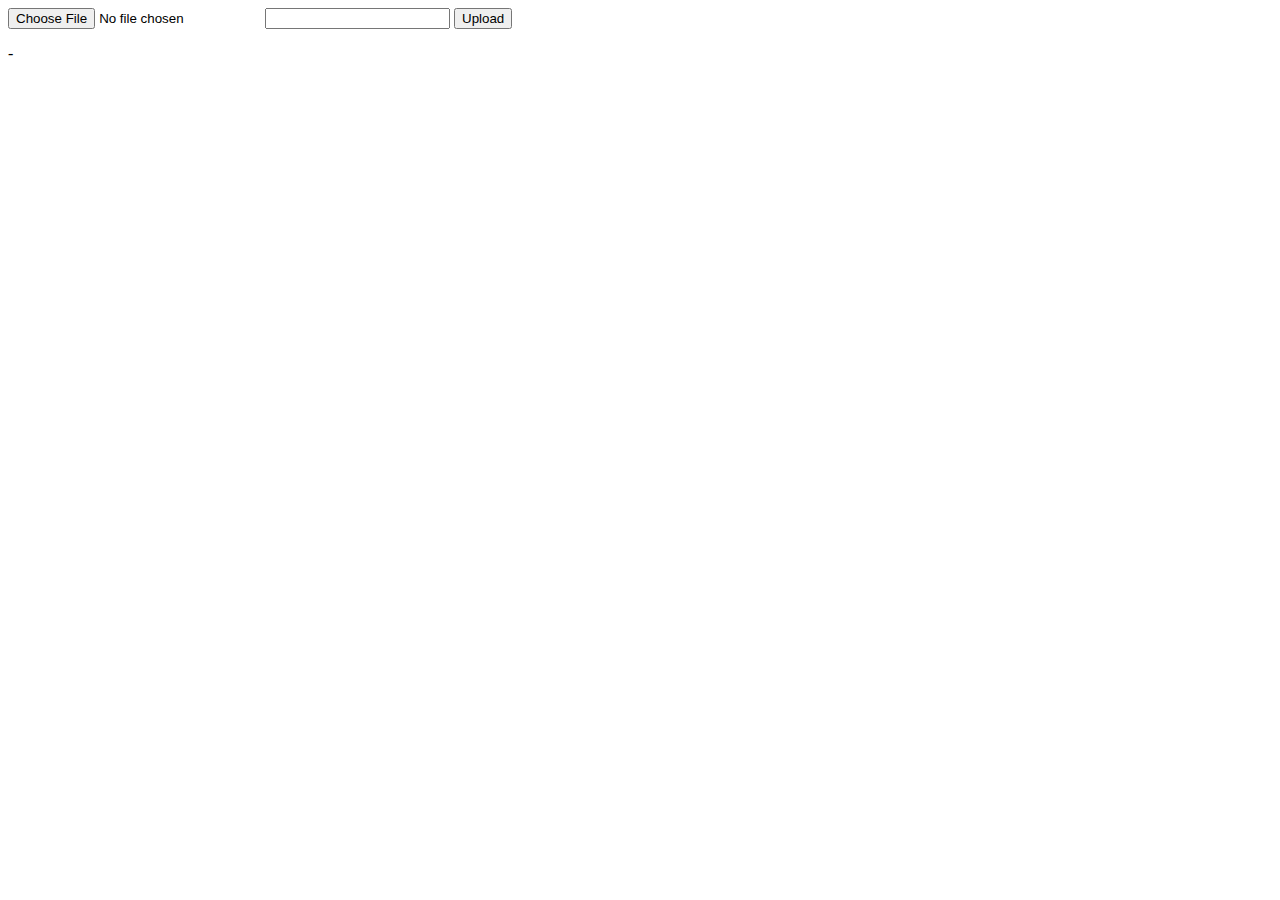
<file: ActiveAntennaServer/index.html>
<!DOCTYPE html>
<html lang="en">

<head>
    <meta charset="UTF-8">
    <meta http-equiv="X-UA-Compatible" content="IE=edge">
    <meta name="viewport" content="width=device-width, initial-scale=1.0">
    <title>Active Antenna</title>
</head>

<body>
    <input type="file" id="FileInput">
    <input type="text" id="DirInput">
    <button onclick="upload()">Upload</button>
    <p id="LogView">-</p>
    <script>
        function logViewAddLine(s) { logView.innerText = s + '\n' + logView.innerText; }
        function upload() {
            fileInput = document.getElementById('FileInput')
            logView = document.getElementById('LogView')

            var filePath = document.getElementById('DirInput').value + fileInput.files[0].name;

            logViewAddLine('Preparing to upload file: ' + filePath);

            var xhttp = new XMLHttpRequest();

            xhttp.addEventListener("load", transferComplete);
            xhttp.addEventListener("error", transferFailed);

            function transferComplete(e) {
                logViewAddLine('File uploaded: ' + filePath);
            }

            function transferFailed(e) {
                logViewAddLine('File upload failed: ' + filePath);
            }

            xhttp.open('POST', encodeURI('/upload/storage/' + filePath), true)
            xhttp.send(fileInput.files[0])

            logViewAddLine('Uploading file: ' + filePath);
        }
    </script>
</body>

</html>
</file>
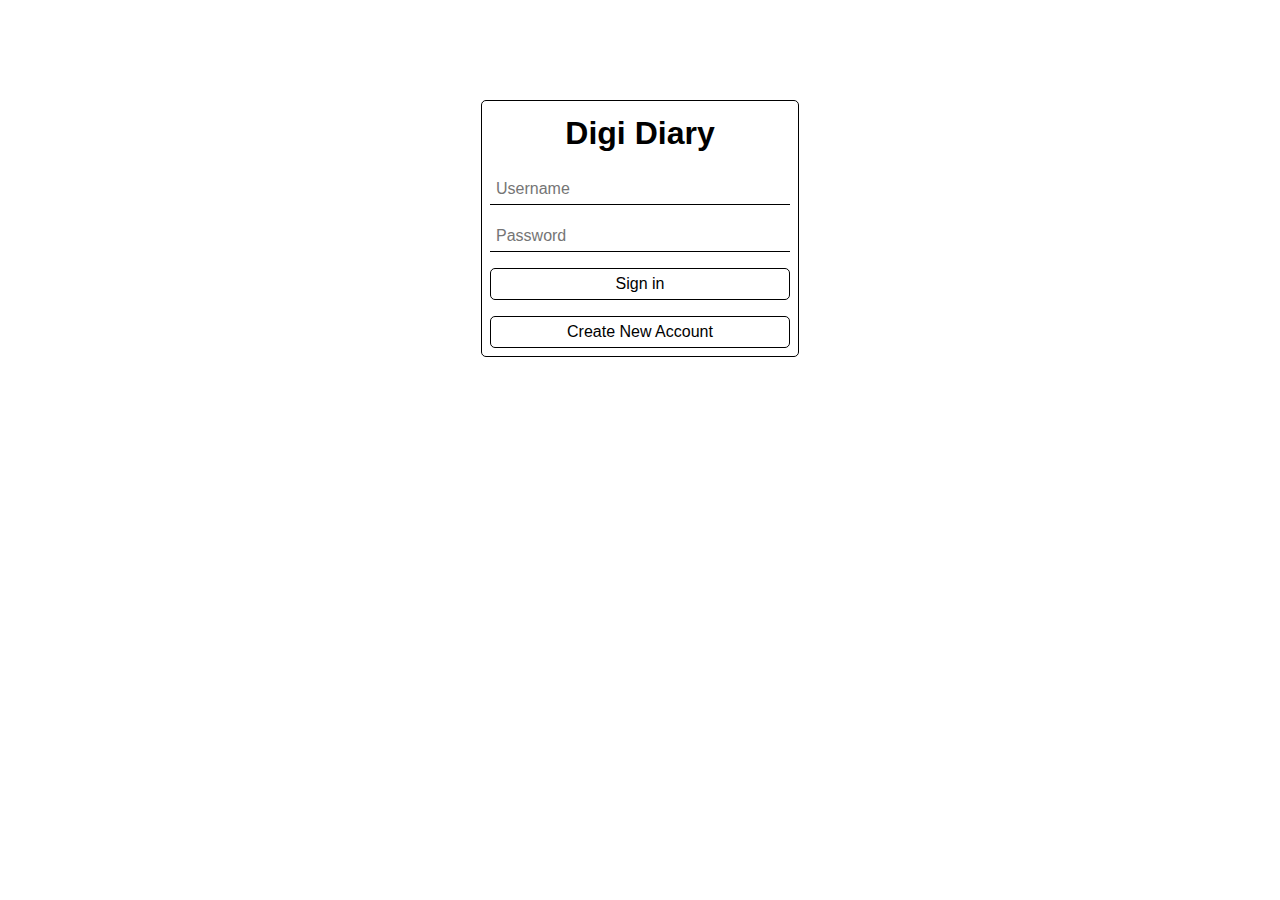
<file: digi-diary/index.html>
<!DOCTYPE html>
<html lang="en">
<head>
    <meta charset="UTF-8">
    <title>Digi Diary</title>
    <link rel="stylesheet" href="main_index.css">
</head>
<body>
    <div id="top_bar">
        <div><h1>Digi Diary</h1></div>
        <div id="top_bar_options">
            <button id="new_note_option">New</button>
            <button id="notes_option">Notes</button>
            <button id='deleted_notes_option'>Deleted</button>
            <button id="sign_out_button">Sign out</button>
        </div>
    </div>

    <div id="sign_up_container">
        <h1>Digi Diary</h1>
        <input id="sign_up_username_input" type="text" placeholder="Username">
        <input id="sign_up_password_input" type="password" placeholder="Password">
        <button id="sign_up_button">Sign up</button>
        <button id="cancel_sign_up_button">Cancel</button>
    </div>

    <div id="sign_in_container">
        <h1>Digi Diary</h1>
        <input id="sign_in_username_input" type="text" placeholder="Username">
        <input id="sign_in_password_input" type="password" placeholder="Password">
        <button id="sign_in_button">Sign in</button>
        <button id="create_new_account_button">Create New Account</button>
    </div>

    <input id="search_input" type="text" placeholder="Search">

    <div id="notes_container">
    </div>
    <div id="deleted_notes_container">
    </div>

    <div id="note_editor">
        <div id="note_editor_options">
            <div>
                <button id="note_editor_delete_button">Delete</button>
            </div>
            <div>
                <button id="note_editor_cancel_button">Cancel</button>
                <button id="note_editor_save_button">Save</button>
            </div>
        </div>
        <div id="note_editor_note" contenteditable="true"></div>
    </div>

    <div id="new_note_editor">
        <div id="new_note_editor_options">
            <div>
                <button id="new_note_editor_cancel_button">Cancel</button>
            </div>
            <div>
                <button id="new_note_editor_save_button">Save</button>
            </div>
        </div>
        <div id="new_note_editor_note" contenteditable="true"></div>
    </div>

    <div id="deleted_note_manager">
        <div id="deleted_note_manager_options">
            <div>
                <button id="deleted_note_manager_delete_forever_button">Delete Forever</button>
            </div>
            <div>
                <button id="deleted_note_manager_cancel_button">Cancel</button>
                <button id="deleted_note_manager_restore_button">Restore</button>
            </div>
        </div>
        <div id="deleted_note_manager_note"></div>
    </div>

    <script src="main_index.js"></script>
</body>
</html>
</file>
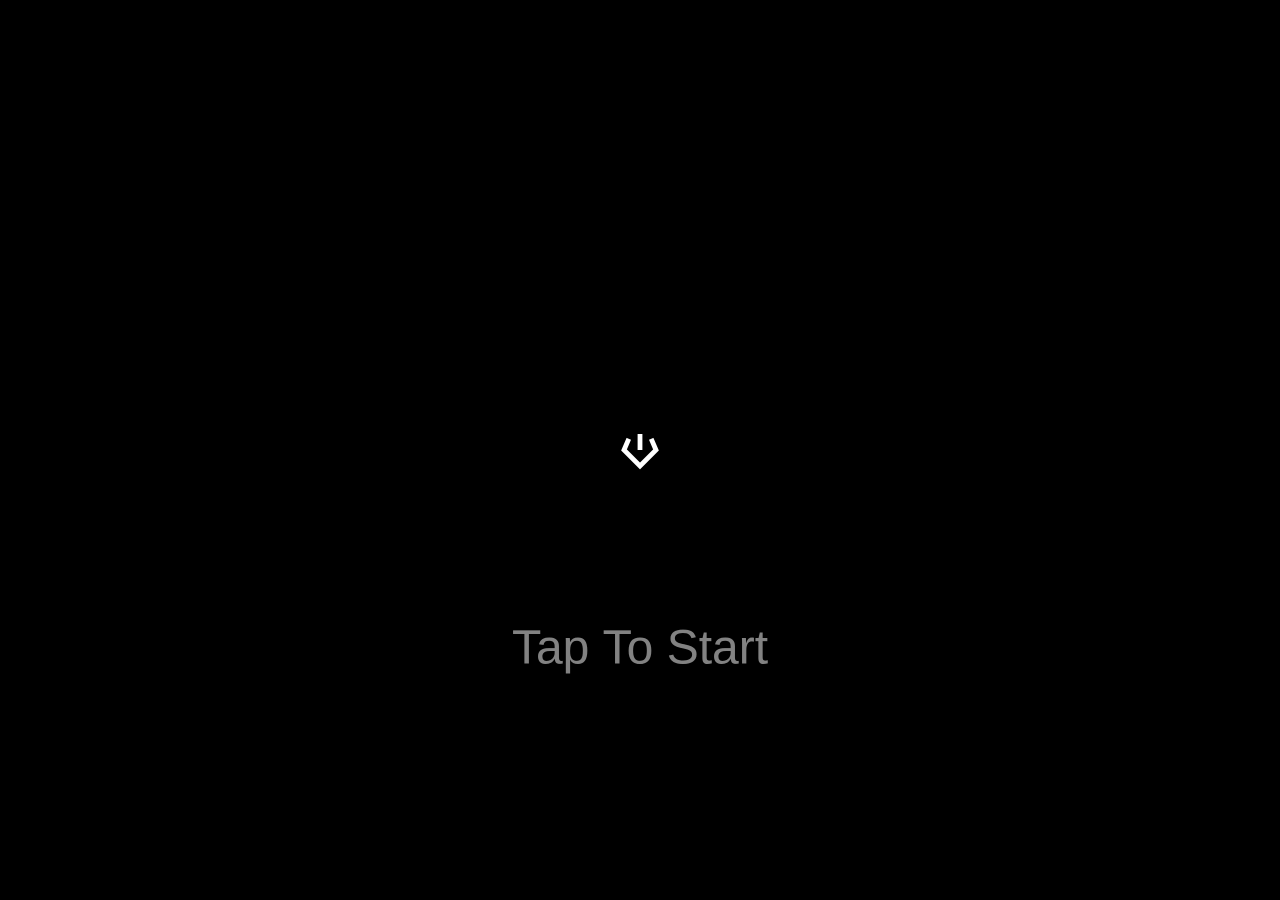
<file: geometriczone/index.html>
<!DOCTYPE html>
<html lang="en">

<head>
    <meta charset="UTF-8">
    <meta name="viewport" content="width=device-width, initial-scale=1, user-scalable=no">
    <meta name="theme-color" content="#000000">
    <meta name="apple-mobile-web-app-capable" content="yes">
    <meta name="apple-mobile-web-app-status-bar-style" content="#000000">
    <meta name="msapplication-navbutton-color" content="#000000">
    <title>Geometric Zone</title>
    <style>
        body {
            margin: 0px;
            padding: 0px;
            background-color: #111111;
        }

        #MainDisplay {
            position: fixed;
            background-color: #000000;
        }
    </style>
</head>

<body>
    <canvas id="MainDisplay"></canvas>
    <script src="js/main.js"></script>
</body>

</html>
</file>
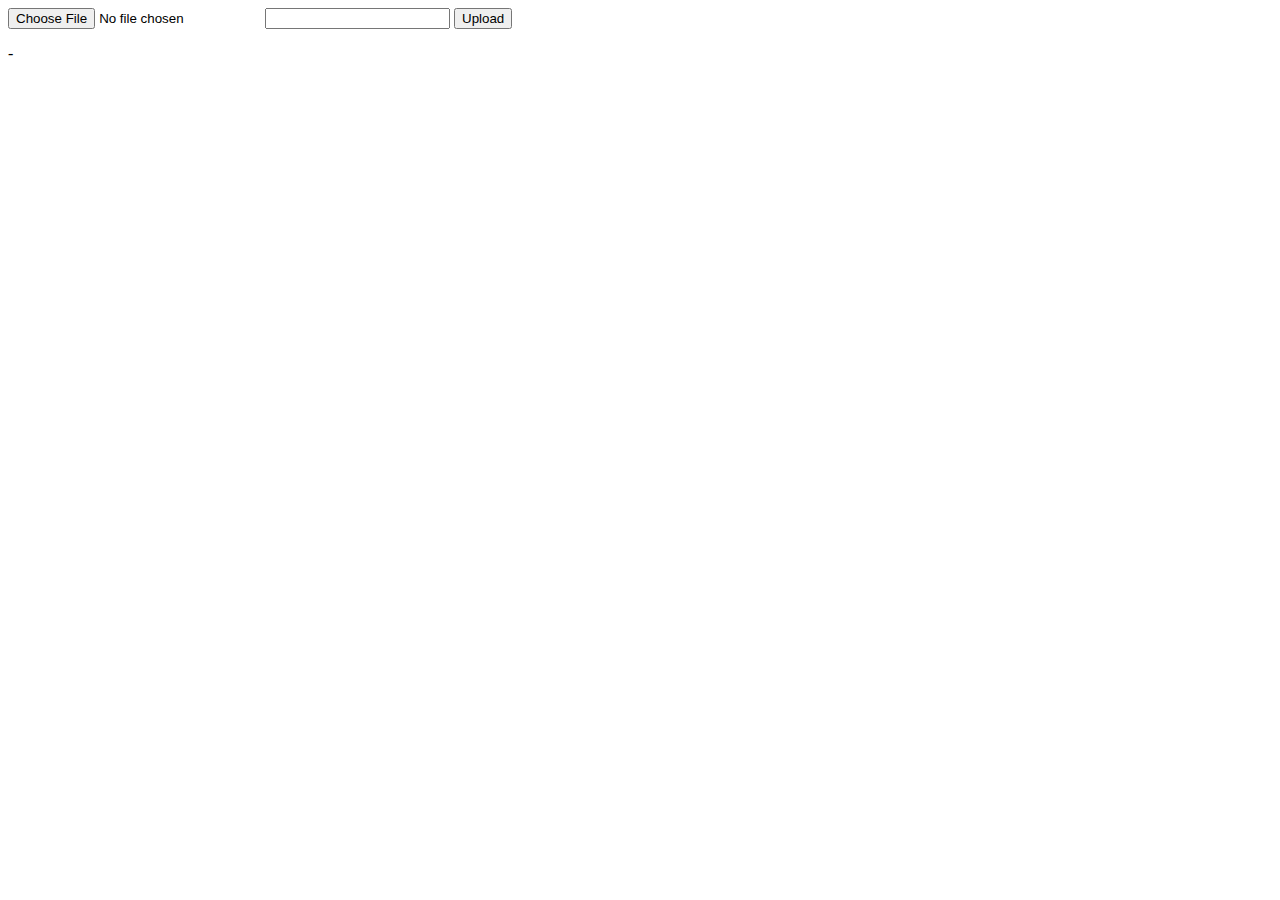
<file: ActiveAntennaServer/public/index.html>
<!DOCTYPE html>
<html lang="en">

<head>
    <meta charset="UTF-8">
    <meta http-equiv="X-UA-Compatible" content="IE=edge">
    <meta name="viewport" content="width=device-width, initial-scale=1.0">
    <title>Active Antenna</title>
</head>

<body>
    <input type="file" id="FileInput">
    <input type="text" id="DirInput">
    <button onclick="upload()">Upload</button>
    <p id="LogView">-</p>
    <script>
        function logViewAddLine(s) { logView.innerText = s + '\n' + logView.innerText; }
        function upload() {
            fileInput = document.getElementById('FileInput')
            logView = document.getElementById('LogView')

            var filePath = document.getElementById('DirInput').value + fileInput.files[0].name;

            logViewAddLine('Preparing to upload file: ' + filePath);

            var xhttp = new XMLHttpRequest();

            xhttp.addEventListener("load", transferComplete);
            xhttp.addEventListener("error", transferFailed);

            function transferComplete(e) {
                logViewAddLine('File uploaded: ' + filePath);
            }

            function transferFailed(e) {
                logViewAddLine('File upload failed: ' + filePath);
            }

            xhttp.open('POST', encodeURI('/up/' + filePath), true)
            xhttp.send(fileInput.files[0])

            logViewAddLine('Uploading file: ' + filePath);
        }
    </script>
</body>

</html>
</file>
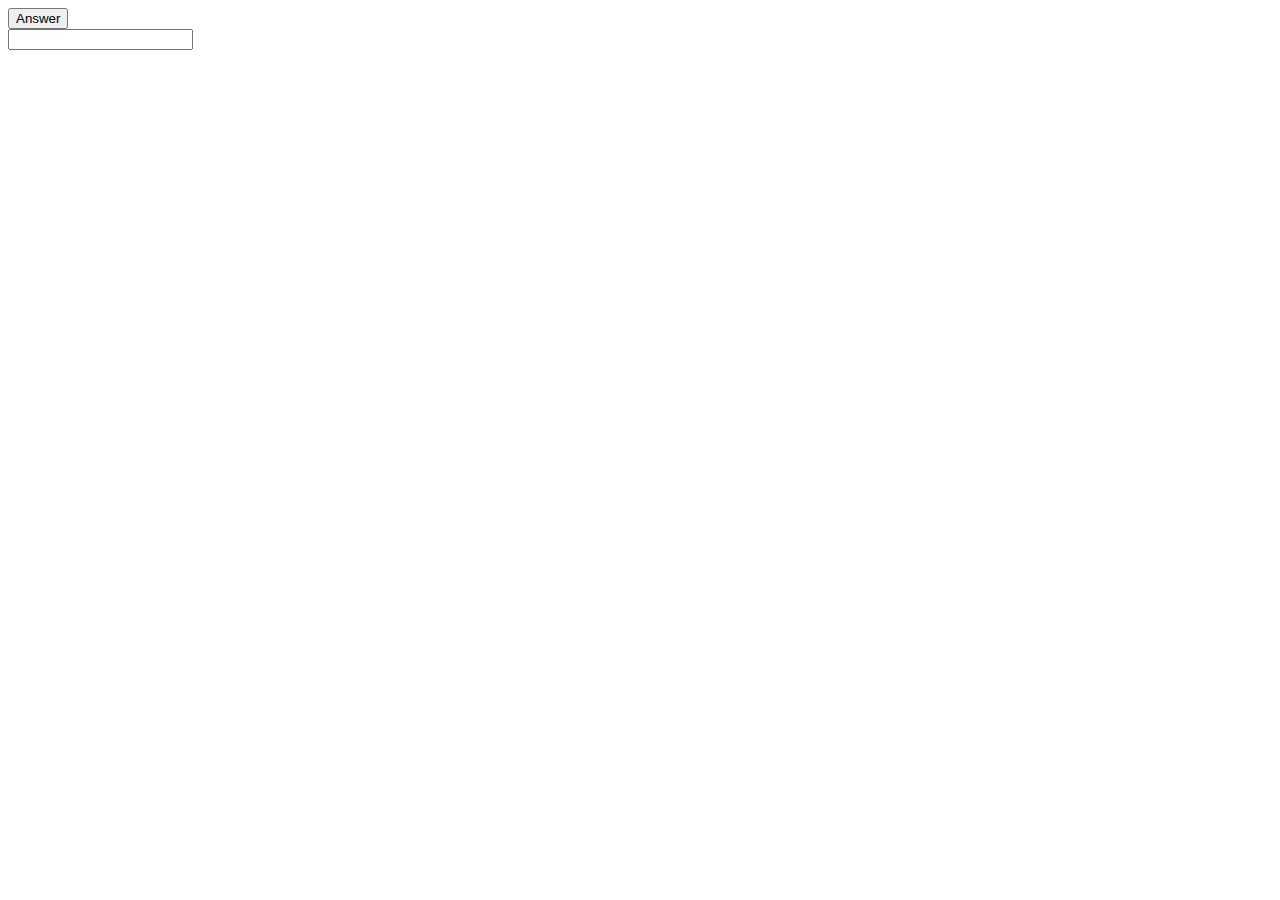
<file: webrtc_test/answering/index.html>
<!DOCTYPE html>
<html lang="en">

<head>
    <meta charset="UTF-8">
    <meta name="viewport" content="width=device-width, initial-scale=1.0">
    <title>WebRTC Test</title>
</head>

<body>

    <button onclick="answer()">Answer</button>
    <br>
    <input type="text" id="MainInput">
</body>

<script>
    var MainInput = document.getElementById('MainInput')

    function createNewAnswer() {
        var servers = { iceServers: [{ urls: [] }] };

        var pc = new RTCPeerConnection()

        pc.setRemoteDescription(JSON.parse(MainInput.value)).then(() => {
            pc.createAnswer().then((answer) => {
                pc.setLocalDescription(answer).then(() => {
                    console.log(1252);
                    MainInput.value = JSON.stringify(answer)
                })
            })
        })

        pc.addEventListener('icecandidate', (ev) => console.log(ev))
    }

    function answer() {
        createNewAnswer()
    }
</script>

</html>
</file>
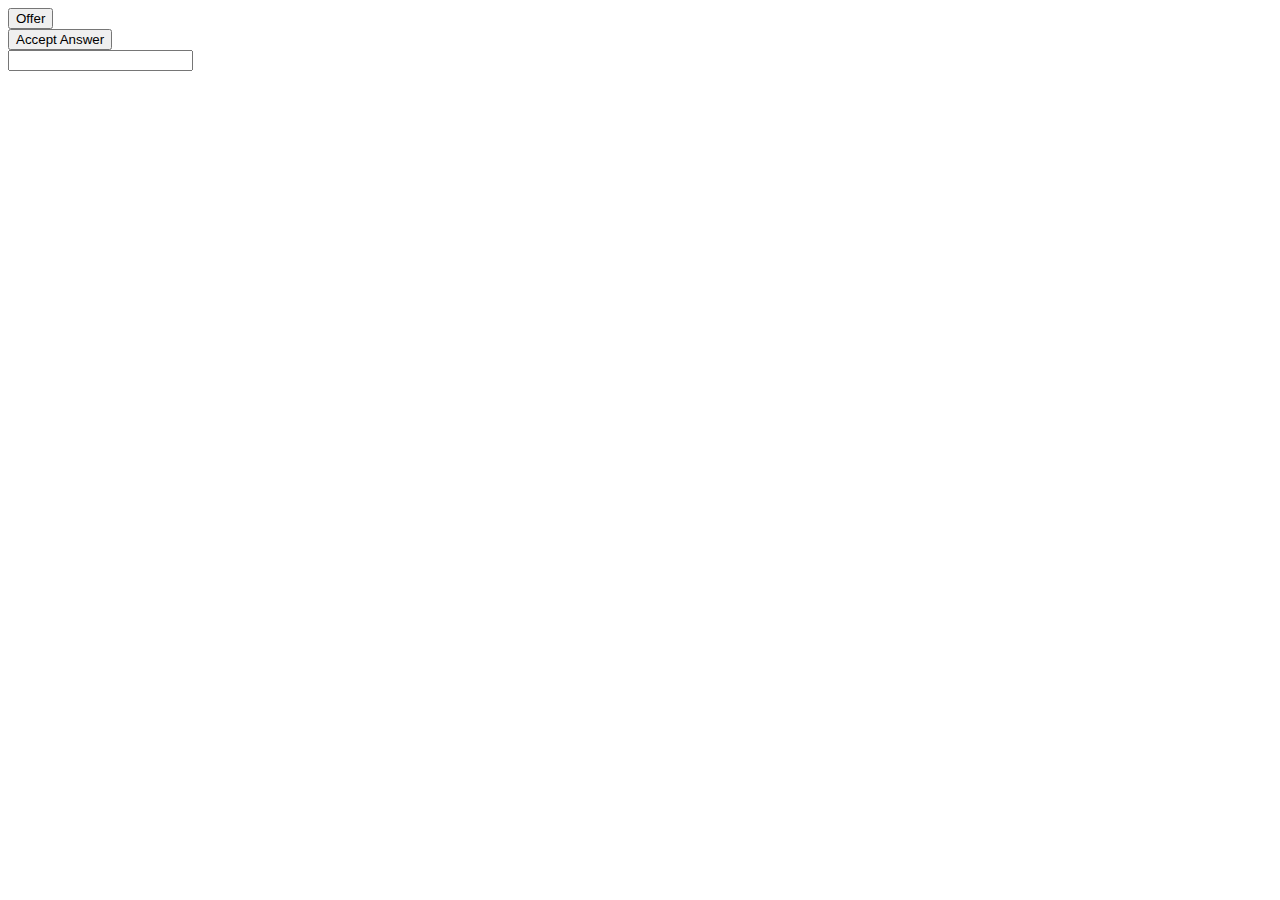
<file: webrtc_test/offering/index.html>
<!DOCTYPE html>
<html lang="en">

<head>
    <meta charset="UTF-8">
    <meta name="viewport" content="width=device-width, initial-scale=1.0">
    <title>WebRTC Test</title>
</head>

<body>

    <button onclick="offer()">Offer</button>
    <br>
    <button onclick="acceptAnswer()">Accept Answer</button>
    <br>
    <input type="text" id="MainInput">
</body>

<script>
    var MainInput = document.getElementById('MainInput')

    var acceptAnswer = function () { }

    function createNewOffer() {
        var servers = { iceServers: [{ urls: [] }] };

        var pc = new RTCPeerConnection()

        pc.createDataChannel("MainChan").addEventListener('open', () => console.log("yeah!"))

        pc.createOffer().then((offer) => {
            pc.setLocalDescription(offer).then(() => {
                MainInput.value = JSON.stringify(offer)
                console.log(1293)
                acceptAnswer = function () {
                    pc.setRemoteDescription(JSON.parse(MainInput.value)).then(() => {
                        console.log(3018)
                    })
                }
            })
        })

        pc.addEventListener('icecandidate', (ev) => console.log(ev))
        pc.addEventListener('connectionstatechange', (ev) => console.log(pc.connectionState))
    }

    function offer() {
        createNewOffer()
    }
</script>

</html>
</file>
<file: digi-diary/main_index.css>
body {
    background-color: #ffffff;
    font-family: Arial, Helvetica, sans-serif;
}

button {
    cursor: pointer;
}

#top_bar {
    display: flex;
    flex-direction: row;
    justify-content: space-between;
    border-style: solid;
    border-width: 0px 0px 1px 0px;
}
#top_bar_options {
    display: flex;
    flex-direction: row;
}
#top_bar_options > button {
    background-color: #ffffff;
    border: none;
    color: #00000;
    padding: 15px 32px;
    text-align: center;
    text-decoration: none;
    display: inline-block;
    font-size: 16px;
    margin: 4px 2px;
    cursor: pointer;
}
#sign_up_container,
#sign_in_container {
    border: 1px solid #ffffff;
    margin: 100px auto;
    padding: 0px 8px 0px 8px;
    width: 300px;
    border-style: solid;
    border-width: 1px;
    border-color: #000000;
    border-radius: 5px;
}

#sign_up_container > input,
#sign_in_container > input {
    font-size: 16px;
    box-sizing: border-box;
    -webkit-box-sizing: border-box;
    -moz-box-sizing: border-box;
    width: 100%;
    margin: 8px 0px 8px 0px;
    padding: 6px;
    border-style: solid;
    border-width: 0px 0px 1px 0px;
    border-color: #000000;
    outline: none;
}

#sign_up_container > button,
#sign_in_container > button{
    font-size: 16px;
    width: 100%;
    margin: 8px 0px 8px 0px;
    padding: 6px;
    border-style: solid;
    border-width: 1px;
    border-color: #000000;
    cursor: pointer;
    outline: none;
    background-color: #ffffff;
    border-radius: 5px;
    -webkit-tap-highlight-color: transparent;
}


#sign_up_container > h1,
#sign_in_container > h1 {
    text-align: center;
    margin: 8px 0px 8px 0px;
    padding: 6px;
}

#search_input {
    display: block;
    width: 50%;
    margin: 10px auto;
    box-sizing: border-box;
    padding: 10px;
    font-size: 20px;
}

#notes_container,
#deleted_notes_container{
    display: grid;
    grid-template-columns: auto auto auto auto;
    padding: 10px;
    gap: 10px;
}

#notes_container > div,
#deleted_notes_container > div{
    border: 1px solid;
    padding: 10px;
    border-radius: 4px;
    cursor: pointer;
}

#note_editor,
#new_note_editor,
#deleted_note_manager{
    width: 50%;
    margin: 10px auto;
    box-sizing: border-box;
    padding: 10px;
    border: 1px solid #000000;
}
#note_editor_note,
#new_note_editor_note,
#deleted_note_manager_note{
    padding: 15px 32px;
    margin: 4px 2px;
}
#note_editor_options,
#new_note_editor_options,
#deleted_note_manager_options{
    display: flex;
    flex-direction: row;
    justify-content: space-between;
}

#note_editor_options > div:nth-child(2),
#deleted_note_manager_options > div:nth-child(2){
    display: flex;
    flex-direction: row;
}

#note_editor_options > div >button,
#deleted_note_manager_options > div >button,
#new_note_editor_options > div >button {
    background-color: #ffffff;
    border: none;
    padding: 15px 32px;
    text-align: center;
    text-decoration: none;
    display: inline-block;
    font-size: 16px;
    margin: 4px 2px;
    cursor: pointer;
}
</file>
